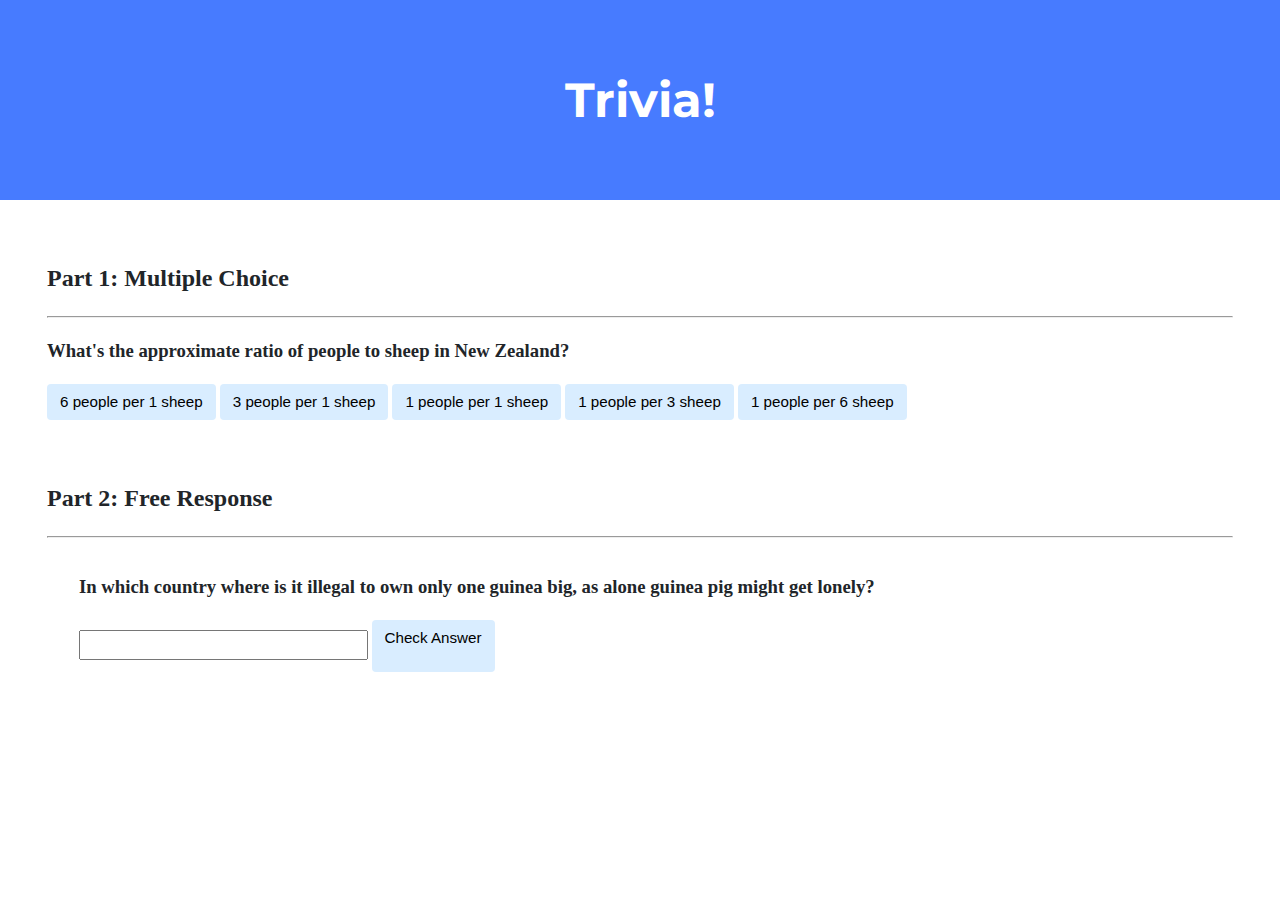
<file: Week 8/Trivia/index.html>
<!DOCTYPE html>

<html lang="en">
    <head>
        <link href="https://fonts.googleapis.com/css2?family=Montserrat:wght@500&display=swap" rel="stylesheet">
        <link href="styles.css" rel="stylesheet">
        <title>Trivia!</title>
        <script>
            document.addEventListener("DOMContentLoaded", function(){

                let correct =document.querySelector(".correct");
                correct.addEventListener("click", function(){
                    correct.style.backgroundColor='green';
                    document.querySelector('#feedback1').innerHTML='Correct!';
                });

                let incorrects = document.querySelectorAll(".incorrect");
                for(let i = 0; i < incorrects.length; i++){
                incorrects[i].addEventListener("click", function(){
                    incorrects[i].style.backgroundColor='red';
                    document.querySelector('#feedback1').innerHTML='Incorrect!';
                });
            }

            document.querySelector('#check').addEventListener('click', function(){
                    let input = document.querySelector("input");
                    if (input.value === 'Switzerland'){
                        input.style.backgroundColor='green';
                        document.querySelector('#feedback2').innerHTML = ('Correct!');
                    } else {
                        input.style.backgroundColor='red';
                        document.querySelector('#feedback2').innerHTML = ('Incorrect');
                    }
                });

            });
        </script>
    </head>
    <body>
        <div class="header">
            <h1>Trivia!</h1>
        </div>

        <div class="container">
            <div class="section">
                <h2>Part 1: Multiple Choice </h2>
                <hr>
                <h3>What's the approximate ratio of people to sheep in New Zealand?</h3>
                <button class ="incorrect">6 people per 1 sheep</button>
                <button class ="incorrect">3 people per 1 sheep</button>
                <button class ="incorrect">1 people per 1 sheep</button>
                <button class ="incorrect">1 people per 3 sheep</button>
                <button class ="correct">1 people per 6 sheep</button>
                <p id="feedback1"</p>
            </div>

            <div class="section">
                <h2>Part 2: Free Response</h2>
                <hr>
                <div class="section">
                    <h3>In which country where is it illegal to own only one guinea big, as alone guinea pig might get lonely?</h3>
                    <input type="text"></input>
                    <button id="check">Check Answer</input>
                    <p id="feedback2"></p>
            </div>
        </div>
    </body>
</html>
</file>
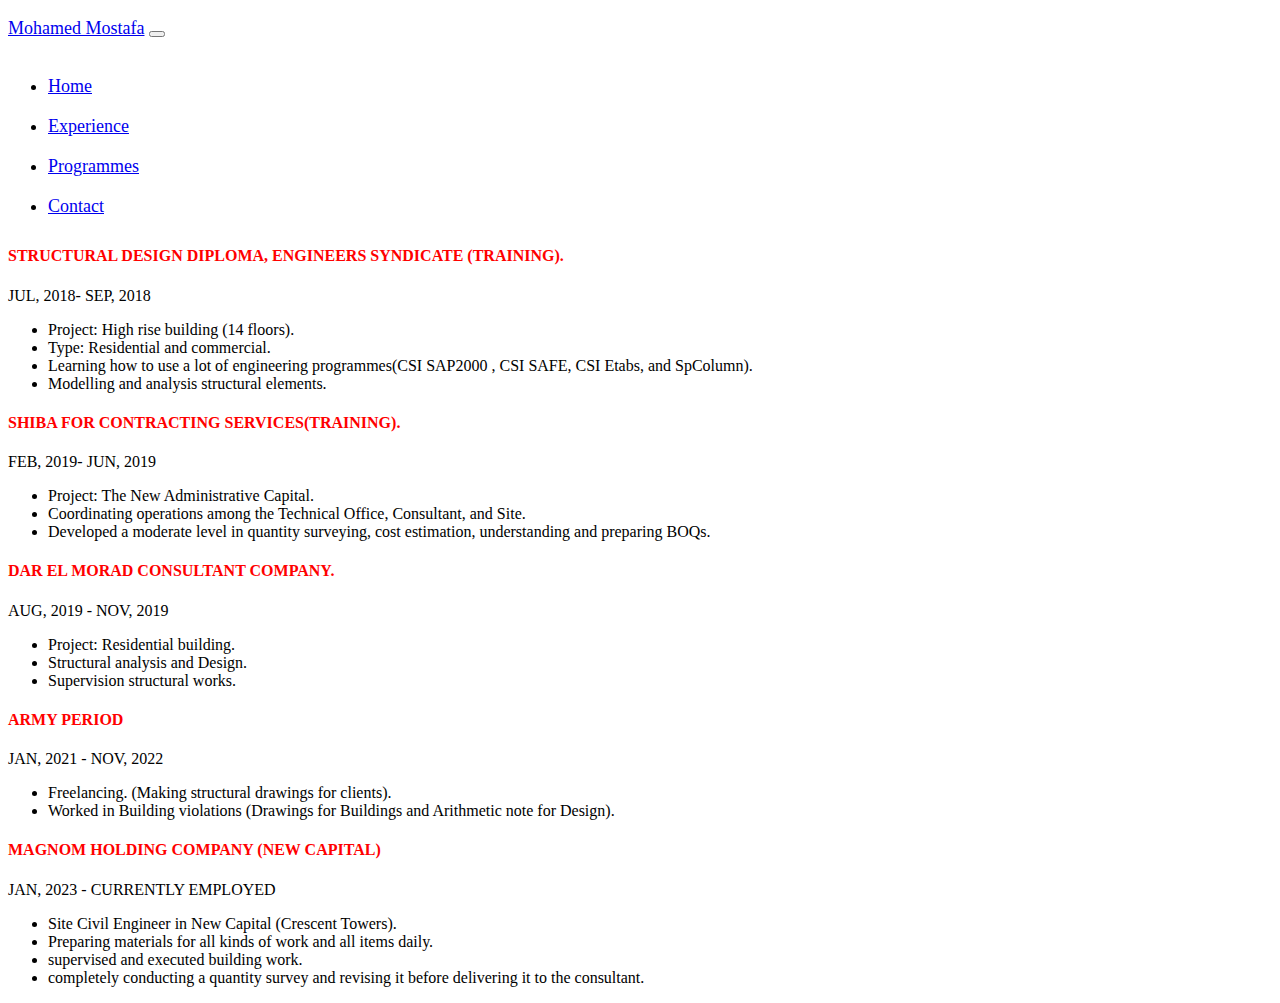
<file: Week 8/Homepage/experience.html>
<!DOCTYPE html>

<html lang="en">
    <head>
        <link href="https://cdn.jsdelivr.net/npm/bootstrap@5.2.3/dist/css/bootstrap.min.css" rel="stylesheet" integrity="sha384-rbsA2VBKQhggwzxH7pPCaAqO46MgnOM80zW1RWuH61DGLwZJEdK2Kadq2F9CUG65" crossorigin="anonymous">
        <script src="https://cdn.jsdelivr.net/npm/bootstrap@5.2.3/dist/js/bootstrap.bundle.min.js" integrity="sha384-kenU1KFdBIe4zVF0s0G1M5b4hcpxyD9F7jL+jjXkk+Q2h455rYXK/7HAuoJl+0I4" crossorigin="anonymous"></script>
        <meta name="viewport" content="width=device-width, initial-scale=1.0">
        <link href="styles.css" rel="stylesheet">
        <title>My Webpage</title>
    </head>
    <body>
        <nav class="navbar navbar-expand-lg navbar-light bg-warning">
            <div class="container-fluid">
              <a class="navbar-brand mx-3" href="#">Mohamed Mostafa</a>
              <button class="navbar-toggler" type="button" data-bs-toggle="collapse" data-bs-target="#navbarText" aria-controls="navbarText" aria-expanded="false" aria-label="Toggle navigation">
                <span class="navbar-toggler-icon"></span>
              </button>
              <div class="collapse navbar-collapse" id="navbarText">
                <ul class="navbar-nav me-auto mb-2 mb-lg-0">
                  <li class="nav-item">
                    <a class="nav-link mx-3" href="index.html">Home</a>
                  </li>
                  <li class="nav-item">
                    <a class="nav-link mx-3" href="experience.html">Experience</a>
                  </li>
                  <li class="nav-item">
                    <a class="nav-link mx-3" href="programmes.html">Programmes</a>
                  </li>
                  <li class="nav-item">
                    <a class="nav-link mx-3" href="contact.html">Contact</a>
                  </li>
                </ul>
              </div>
            </div>
          </nav>
    <main class="container p-5">

            <h4 class="work1">STRUCTURAL DESIGN DIPLOMA, ENGINEERS SYNDICATE (TRAINING).</h4>
            <p>JUL, 2018- SEP, 2018</p>
        <div class="list3">
            <ul>
                <li>Project: High rise building (14 floors).</li>
                <li>Type: Residential and commercial.</li>
                <li>Learning how to use a lot of engineering programmes(CSI SAP2000 , CSI SAFE, CSI Etabs, and SpColumn).</li>
                <li>Modelling and analysis structural elements.</li>
            </ul>
        </div>

        <h4 class="work1">SHIBA FOR CONTRACTING SERVICES(TRAINING).</h4>
            <p>FEB, 2019- JUN, 2019</p>
        <div class="list3">
            <ul>
                <li>Project: The New Administrative Capital.</li>
                <li>Coordinating operations among the Technical Office, Consultant, and Site.</li>
                <li>Developed a moderate level in quantity surveying, cost estimation, understanding and preparing BOQs.</li>
            </ul>
        </div>

        <h4 class="work1">DAR EL MORAD CONSULTANT COMPANY.</h4>
            <p>AUG, 2019 - NOV, 2019</p>
        <div class="list3">
            <ul>
                <li>Project: Residential building.</li>
                <li>Structural analysis and Design.</li>
                <li>Supervision structural works.</li>
            </ul>
        </div>

        <h4 class="work1">ARMY PERIOD</h4>
            <p>JAN, 2021 - NOV, 2022</p>
        <div class="list3">
            <ul>
                <li>Freelancing. (Making structural drawings for clients).</li>
                <li>Worked in Building violations (Drawings for Buildings and Arithmetic note for Design).  </li>
            </ul>
        </div>

        <h4 class="work1">MAGNOM HOLDING COMPANY (NEW CAPITAL)</h4>
            <p>JAN, 2023 - CURRENTLY EMPLOYED</p>
        <div class="list3">
            <ul>
                <li>Site Civil Engineer in New Capital (Crescent Towers).</li>
                <li>Preparing materials for all kinds of work and all items daily.</li>
                <li>supervised and executed building work.</li>
                <li>completely conducting a quantity survey and revising it before delivering it to the consultant.</li>
            </ul>
        </div>
    </main>
</body>
</html>
</file>
<file: Week 8/Trivia/styles.css>
body {
    background-color: #fff;
    color: #212529;
    font-size: 1rem;
    font-weight: 400;
    line-height: 1.5;
    margin: 0;
    text-align: left;
}

.container {
    margin-left: auto;
    margin-right: auto;
    padding-left: 15px;
    padding-right: 15px;
}

.header {
    background-color: #477bff;
    color: #fff;
    margin-bottom: 2rem;
    padding: 2rem 1rem;
    text-align: center;
}

.section {
    padding: 0.5rem 2rem 1rem 2rem;
}

.section:hover {
    background-color: #f5f5f5;
    transition: color 2s ease-in-out, background-color 0.15s ease-in-out;
}

h1 {
    font-family: 'Montserrat', sans-serif;
    font-size: 48px;
}

button, input[type="submit"] {
    background-color: #d9edff;
    border: 1px solid transparent;
    border-radius: 0.25rem;
    font-size: 0.95rem;
    font-weight: 400;
    line-height: 1.5;
    padding: 0.375rem 0.75rem;
    text-align: center;
    transition: color 0.15s ease-in-out, background-color 0.15s ease-in-out, border-color 0.15s ease-in-out, box-shadow 0.15s ease-in-out;
    vertical-align: middle;
}


input[type="text"] {
    line-height: 1.8;
    width: 25%;
}

input[type="text"]:hover {
    background-color: #f5f5f5;
    transition: color 2s ease-in-out, background-color 0.15s ease-in-out;
}
</file>
<file: Week 8/Homepage/styles.css>
nav{
    font-size: 18px;
    line-height: 40px;
}
.main{
    position: relative;
    top: 50px;
    left: 100px;
}
.card{
    width: 250px;
    height: 200px;
    position: absolute;
    left: 50px;
}
.card image{
    max-width: 100%;
}
#name{
    font-family: Helvitica;
    font-size: 30px;
    text-emphasis: under-line;
    color: red;
    opacity: .7;
 }
.interests{
    color: red;
    position: relative;
    left: 1000px;
    top: 150px;
}
.list1{
    position: relative;
    left: 1000px;
    top: 150px;
}

.Education{
    color: red;
    position: relative;
    top: 20px;
    left: 100px;
}
.list2{
    position: relative;
    top: 20px;
    left: 100px;
}
.work1{
    color: red;
}
.contact-section{
    width: 100%;
    display: flex;
}
.contact-info{
    font-size: 20px;
    line-height: 60px;
}
.contact-info i{
    font-size: 20px;
    margin-right: 20px;
}
</file>
